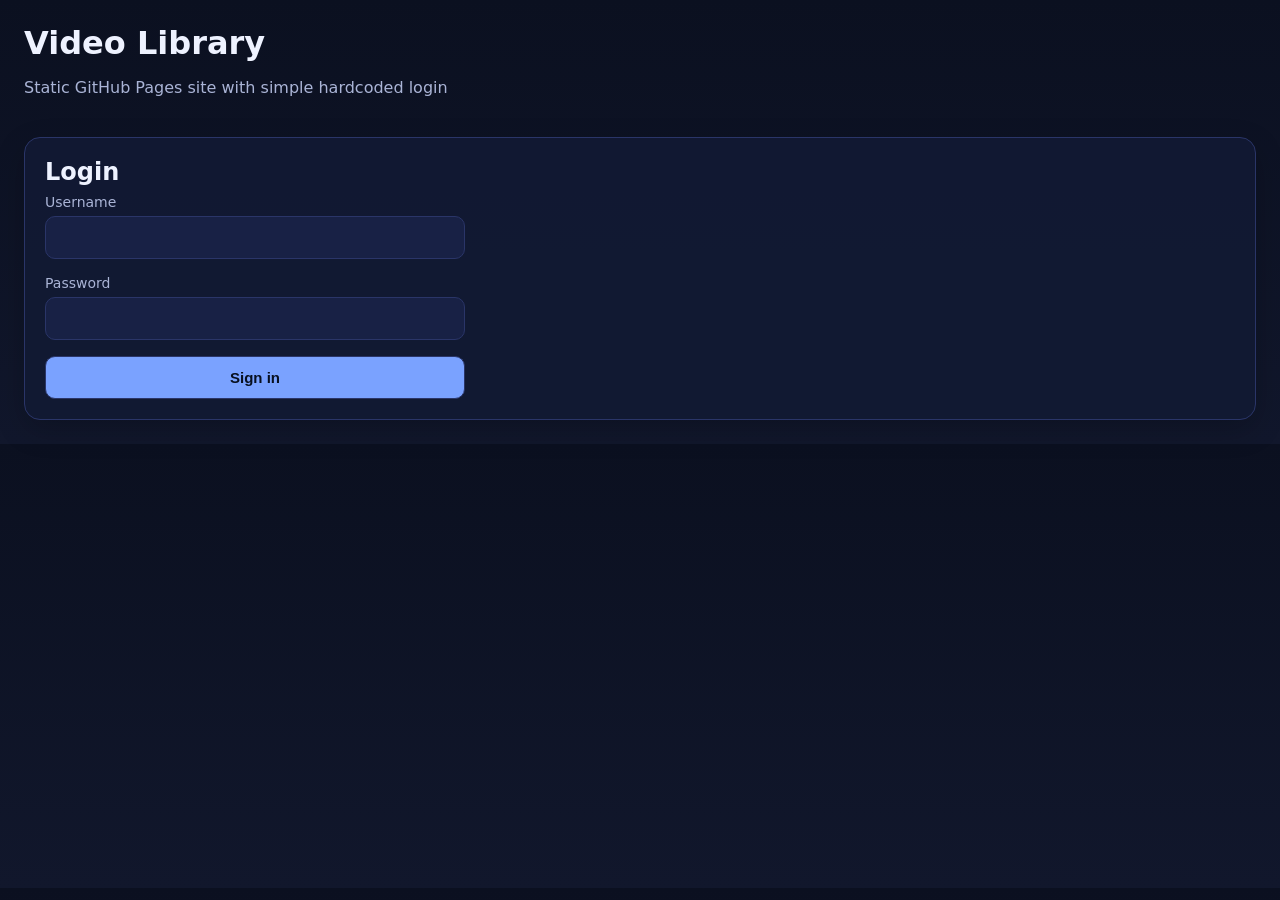
<file: index.html>
<!doctype html>
<html lang="en">
<head>
  <meta charset="UTF-8" />
  <meta name="viewport" content="width=device-width, initial-scale=1.0" />
  <title>Video Library</title>
  <link rel="stylesheet" href="./styles.css" />
</head>
<body>
  <div class="page-shell">
    <header class="topbar">
      <div>
        <h1>Video Library</h1>
        <p class="muted">Static GitHub Pages site with simple hardcoded login</p>
      </div>
      <div id="sessionBar" class="session-bar hidden">
        <span id="currentUserLabel"></span>
        <button id="logoutBtn" class="secondary-btn">Logout</button>
      </div>
    </header>

    <main>
      <section id="loginSection" class="card login-card">
        <h2>Login</h2>
        <form id="loginForm" class="form-grid">
          <label>
            <span>Username</span>
            <input id="username" name="username" required autocomplete="username" />
          </label>
          <label>
            <span>Password</span>
            <input id="password" name="password" type="password" required autocomplete="current-password" />
          </label>
          <button type="submit">Sign in</button>
          <p id="loginError" class="error hidden"></p>
        </form>
      </section>

      <section id="appSection" class="hidden">
        <div class="card filters-card">
          <div class="filters-grid">
            <label>
              <span>Search</span>
              <input id="searchInput" placeholder="Title, folder, tag..." />
            </label>
            <label>
              <span>Folder</span>
              <select id="folderFilter">
                <option value="">All folders</option>
              </select>
            </label>
            <label>
              <span>Type</span>
              <select id="typeFilter">
                <option value="">All types</option>
              </select>
            </label>
            <label>
              <span>Week</span>
              <select id="weekFilter">
                <option value="">All weeks</option>
              </select>
            </label>
            <label>
              <span>Month</span>
              <select id="monthFilter">
                <option value="">All months</option>
              </select>
            </label>
            <label>
              <span>Start Date</span>
              <input type="date" id="dateStartFilter" />
            </label>
            <label>
              <span>End Date</span>
              <input type="date" id="dateEndFilter" />
            </label>
          </div>
          <p id="stats" class="muted"></p>
        </div>

        <div id="content" class="content-stack"></div>
      </section>
    </main>
  </div>

  <script src="./users.js"></script>
  <script src="./app.js"></script>
</body>
</html>
</file>
<file: styles.css>
:root {
  --bg: #0b1020;
  --panel: #121933;
  --panel-2: #182145;
  --text: #eef2ff;
  --muted: #aab4d6;
  --accent: #7aa2ff;
  --border: #2a3568;
  --danger: #ff8b8b;
}

* { box-sizing: border-box; }
body {
  margin: 0;
  font-family: Inter, ui-sans-serif, system-ui, -apple-system, BlinkMacSystemFont, "Segoe UI", sans-serif;
  background: linear-gradient(180deg, #0b1020, #11172c);
  color: var(--text);
}
code { font-family: ui-monospace, SFMono-Regular, Menlo, monospace; }
.hidden { display: none !important; }

.page-shell {
  max-width: 1400px;
  margin: 0 auto;
  padding: 24px;
}

.topbar {
  display: flex;
  justify-content: space-between;
  gap: 16px;
  align-items: flex-start;
  margin-bottom: 24px;
}

.topbar h1, .folder-section h2, .subfolder-title, .login-card h2 { margin: 0 0 8px; }
.muted { color: var(--muted); }

.card, .video-card {
  background: rgba(18, 25, 51, 0.92);
  border: 1px solid var(--border);
  border-radius: 16px;
  box-shadow: 0 10px 30px rgba(0, 0, 0, 0.2);
}

.login-card, .filters-card {
  padding: 20px;
}

.form-grid, .filters-grid {
  display: grid;
  gap: 16px;
}

.form-grid { max-width: 420px; }
.filters-grid {
  grid-template-columns: repeat(auto-fit, minmax(220px, 1fr));
}

label span {
  display: block;
  margin-bottom: 6px;
  font-size: 14px;
  color: var(--muted);
}

input, select, button, .secondary-btn {
  width: 100%;
  border-radius: 10px;
  border: 1px solid var(--border);
  background: var(--panel-2);
  color: var(--text);
  padding: 12px 14px;
  font-size: 15px;
}

button, .secondary-btn {
  cursor: pointer;
  background: var(--accent);
  color: #081020;
  font-weight: 700;
  text-decoration: none;
  display: inline-flex;
  align-items: center;
  justify-content: center;
}

.secondary-btn {
  width: auto;
  background: transparent;
  color: var(--text);
}

.session-bar {
  display: flex;
  gap: 12px;
  align-items: center;
}

.content-stack {
  display: grid;
  gap: 24px;
  margin-top: 24px;
}

.folder-section {
  display: grid;
  gap: 16px;
}

.subfolder-title {
  margin-top: 8px;
  color: #c4cff5;
}

.video-card {
  display: grid;
  grid-template-columns: minmax(280px, 420px) minmax(320px, 1fr);
  gap: 16px;
  padding: 16px;
}

.video-header {
  display: flex;
  justify-content: space-between;
  align-items: flex-start;
  gap: 12px;
}

.video-header h3 {
  margin: 0;
  font-size: 20px;
}

.video-info p { margin: 8px 0; }
.tags { display: flex; flex-wrap: wrap; gap: 8px; margin-top: 12px; }
.tag {
  background: #24305f;
  color: #dbe5ff;
  padding: 6px 10px;
  border-radius: 999px;
  font-size: 12px;
}

.video-frame iframe {
  width: 100%;
  aspect-ratio: 16 / 9;
  border-radius: 12px;
  background: #000;
}

.error { color: var(--danger); }
.error-box { padding: 16px; }

@media (max-width: 900px) {
  .page-shell { padding: 16px; }
  .topbar, .session-bar, .video-header { flex-direction: column; }
  .video-card { grid-template-columns: 1fr; }
}
</file>
